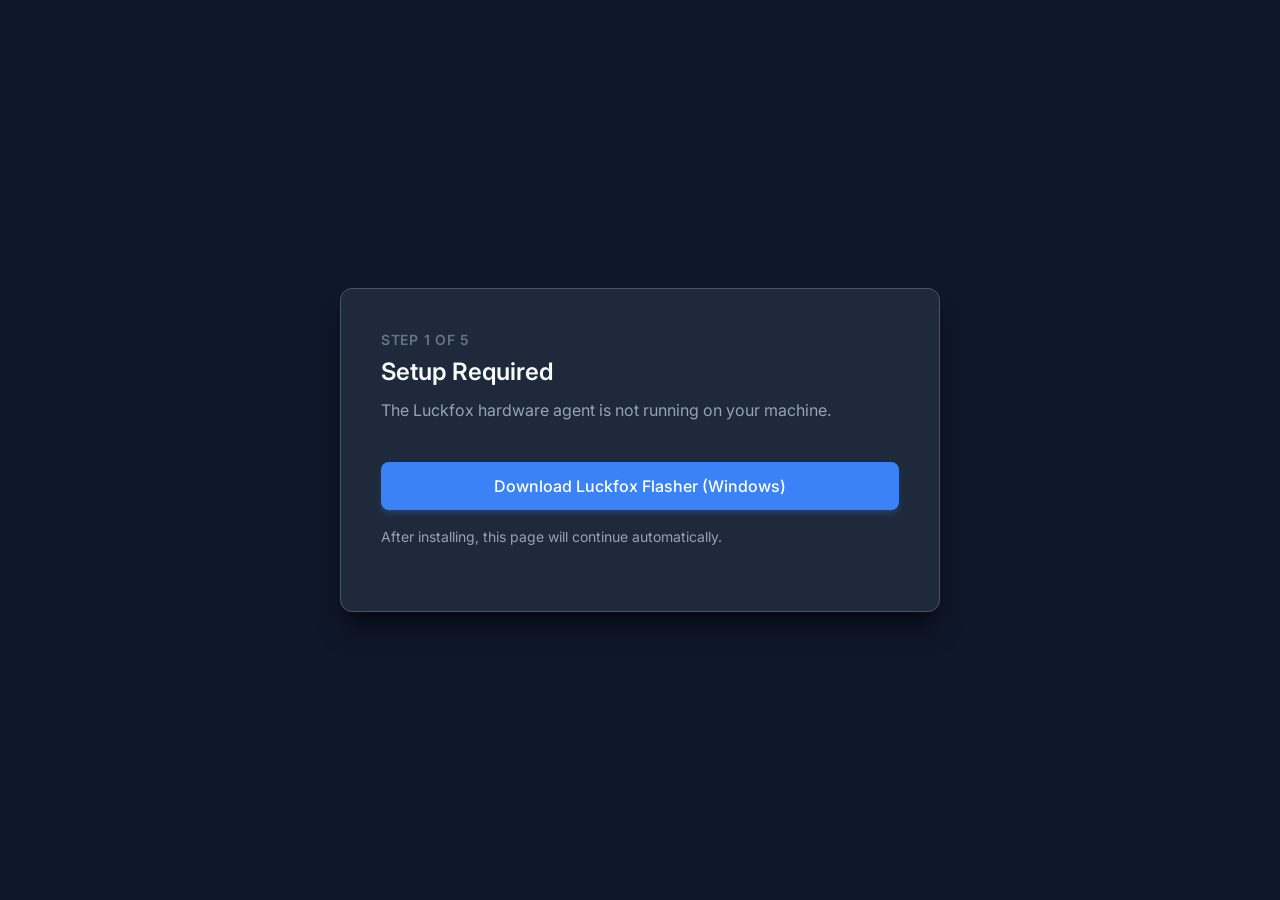
<file: docs/index.html>
<!DOCTYPE html>
<html lang="en">

<head>
    <meta charset="UTF-8">
    <meta name="viewport" content="width=device-width, initial-scale=1.0">
    <meta name="description" content="Luckfox Lyra Zero W — One-click IoT device flasher.">
    <title>Luckfox Flasher</title>
    <link rel="stylesheet" href="style.css">
    <link rel="preconnect" href="https://fonts.googleapis.com">
    <link rel="preconnect" href="https://fonts.gstatic.com" crossorigin>
    <link href="https://fonts.googleapis.com/css2?family=Inter:wght@400;500;600;700&display=swap" rel="stylesheet">
</head>

<body>
    <div id="app">
        <!-- Error Bar -->
        <div id="global-error" class="status-message error hidden"></div>

        <!-- Screen 0: Agent Bootstrap -->
        <section id="screen-0" class="screen active">
            <div class="header-caption">Step 1 of 5</div>

            <!-- State 1: Agent Not Installed -->
            <div id="bootstrap-state-1">
                <h1>Setup Required</h1>
                <p>The Luckfox hardware agent is not running on your machine.</p>
                <a href="https://github.com/Avanishk05/QutritWebappV1/releases/download/v1.0.0/luckfox-setup.exe"
                    class="button" style="display:inline-block; text-align:center; text-decoration:none;">Download
                    Luckfox Flasher (Windows)</a>
                <p style="margin-top: 1rem; font-size: 0.875rem;">After installing, this page will continue
                    automatically.</p>
            </div>

            <!-- State 2: Agent Running, Downloading Firmware Images -->
            <div id="bootstrap-state-2" class="hidden">
                <h1>Setting up your device...</h1>
                <p>Downloading necessary OS and bootloader files.</p>

                <div id="downloads-container">
                    <!-- Progress bars injected by app.js here -->
                </div>
            </div>

            <!-- State 3: Ready -->
            <div id="bootstrap-state-3" class="hidden">
                <h1>Agent Ready</h1>
                <p>All firmware images downloaded and verified.</p>
            </div>

        </section>

        <!-- Screen 1: Device Detection -->
        <section id="screen-1" class="screen">
            <div class="header-caption">Step 2 of 5</div>
            <h1>Connect Your Board</h1>
            <p>To flash the firmware, your device must be in MaskROM mode.</p>
            <div class="card">
                <div class="card-row">
                    <span class="card-label">1. Disconnect power</span>
                </div>
                <div class="card-row">
                    <span class="card-label">2. Hold the BOOT button on the board</span>
                </div>
                <div class="card-row">
                    <span class="card-label">3. Plug in the USB-C cable to your PC</span>
                </div>
                <div class="card-row">
                    <span class="card-label">4. Release the BOOT button</span>
                </div>
            </div>
            <button id="btn-detect-device" class="button">Check for Device</button>
        </section>

        <!-- Screen 2: Flash Setup -->
        <section id="screen-2" class="screen">
            <div class="header-caption">Step 3 of 5</div>
            <h1>Ready to Flash</h1>
            <p>Device detected successfully. Please configure your WiFi network.</p>

            <div class="card">
                <div class="card-row">
                    <span class="card-label">Chip</span>
                    <span id="device-chip" class="card-value">RK3506B</span>
                </div>
                <div class="card-row">
                    <span class="card-label">Mode</span>
                    <span id="device-mode" class="status-badge success">MaskROM</span>
                </div>
            </div>

            <div class="card">
                <p style="margin-bottom: 0.5rem; color: var(--color-text-primary); font-weight: 500;">WiFi Configuration
                </p>
                <div class="input-group">
                    <label for="wifi-ssid">Network Name (SSID)</label>
                    <input type="text" id="wifi-ssid" placeholder="My Network" required>
                </div>
                <div class="input-group" style="margin-bottom: 0;">
                    <label for="wifi-password">Password</label>
                    <input type="password" id="wifi-password" placeholder="••••••••" required>
                </div>
            </div>

            <button id="btn-start-flash" class="button">Flash OS Image</button>
            <button id="btn-cancel-flash" class="button outline">Cancel</button>
        </section>

        <!-- Screen 3: Progress -->
        <section id="screen-3" class="screen">
            <div class="header-caption">Step 4 of 5</div>
            <h1>Flashing Firmware...</h1>
            <p>Do not disconnect your device or close this window.</p>

            <div class="progress-container">
                <div id="flash-progress" class="progress-bar" style="width: 0%"></div>
            </div>

            <div id="flash-log" class="log-viewer"></div>
        </section>

        <!-- Screen 4: WiFi Config (Waiting) -->
        <section id="screen-4" class="screen">
            <div class="header-caption">Step 5 of 5</div>
            <h1>Configuring WiFi...</h1>
            <p>Waiting for the device to reboot and configure network access.</p>

            <div class="progress-container">
                <div id="wifi-progress" class="progress-bar" style="width: 0%; animation: pulse 2s infinite;"></div>
            </div>
            <p id="wifi-status" style="text-align: center; margin-top: 1rem;">Waiting for ADB device...</p>
        </section>

        <!-- Screen 5: Success -->
        <section id="screen-5" class="screen">
            <div style="text-align: center; margin-bottom: 2rem;">
                <div
                    style="width: 64px; height: 64px; background: rgba(34, 197, 94, 0.1); color: var(--color-success); border-radius: 50%; display: flex; align-items: center; justify-content: center; margin: 0 auto 1rem auto; font-size: 2rem;">
                    ✓</div>
                <h1 style="font-size: 2rem;">Flash Complete</h1>
                <p>Your Luckfox board is ready to use.</p>
            </div>

            <button id="btn-flash-another" class="button">Flash Another Device</button>
        </section>
    </div>
    <script src="app.js"></script>
</body>

</html>
</file>
<file: docs/style.css>
/* ==========================================================================
   Luckfox Device Flasher — Design System
   Theme: Dark, Accent #3B82F6
   Font: Inter
   ========================================================================== */

:root {
    --color-bg-primary: #0f172a;
    --color-bg-secondary: #1e293b;
    --color-bg-card: #334155;
    --color-accent: #3B82F6;
    --color-accent-hover: #2563eb;
    --color-accent-glow: rgba(59, 130, 246, 0.3);
    --color-success: #22c55e;
    --color-error: #ef4444;
    --color-warning: #f59e0b;
    --color-text-primary: #f8fafc;
    --color-text-secondary: #94a3b8;
    --color-text-muted: #64748b;
    --color-border: #475569;

    --font-family: 'Inter', -apple-system, BlinkMacSystemFont, sans-serif;
    --border-radius-md: 0.5rem;
    --border-radius-lg: 0.75rem;
    --transition-fast: 150ms ease;
    --transition-base: 250ms ease;
}

* {
    box-sizing: border-box;
    margin: 0;
    padding: 0;
}

body {
    background-color: var(--color-bg-primary);
    color: var(--color-text-primary);
    font-family: var(--font-family);
    min-height: 100vh;
    display: flex;
    justify-content: center;
    align-items: center;
    line-height: 1.5;
}

#app {
    width: 100%;
    max-width: 600px;
    background-color: var(--color-bg-secondary);
    border-radius: var(--border-radius-lg);
    box-shadow: 0 20px 25px -5px rgba(0, 0, 0, 0.5), 0 10px 10px -5px rgba(0, 0, 0, 0.2);
    overflow: hidden;
    position: relative;
    border: 1px solid var(--color-border);
}

.screen {
    display: none;
    padding: 2.5rem;
    animation: fadeIn var(--transition-base);
}

.screen.active {
    display: block;
}

@keyframes fadeIn {
    from { opacity: 0; transform: translateY(10px); }
    to { opacity: 1; transform: translateY(0); }
}

h1 {
    font-size: 1.5rem;
    font-weight: 600;
    margin-bottom: 0.5rem;
    color: var(--color-text-primary);
}

p {
    color: var(--color-text-secondary);
    margin-bottom: 1.5rem;
}

.button {
    background-color: var(--color-accent);
    color: #ffffff;
    border: none;
    padding: 0.75rem 1.5rem;
    border-radius: var(--border-radius-md);
    font-size: 1rem;
    font-weight: 500;
    font-family: var(--font-family);
    cursor: pointer;
    transition: all var(--transition-fast);
    width: 100%;
    margin-top: 1rem;
    box-shadow: 0 4px 6px -1px var(--color-accent-glow);
}

.button:hover {
    background-color: var(--color-accent-hover);
    transform: translateY(-1px);
    box-shadow: 0 6px 8px -2px var(--color-accent-glow);
}

.button:disabled {
    background-color: var(--color-bg-card);
    color: var(--color-text-muted);
    cursor: not-allowed;
    box-shadow: none;
    transform: none;
}

.button.outline {
    background-color: transparent;
    border: 1px solid var(--color-border);
    color: var(--color-text-primary);
    box-shadow: none;
}

.button.outline:hover {
    background-color: var(--color-bg-card);
    border-color: var(--color-text-muted);
}

.card {
    background-color: var(--color-bg-card);
    border: 1px solid var(--color-border);
    border-radius: var(--border-radius-md);
    padding: 1rem;
    margin-bottom: 1rem;
}

.card-row {
    display: flex;
    justify-content: space-between;
    padding: 0.5rem 0;
    border-bottom: 1px solid var(--color-border);
}

.card-row:last-child {
    border-bottom: none;
}

.card-label {
    color: var(--color-text-secondary);
    font-size: 0.875rem;
}

.card-value {
    color: var(--color-text-primary);
    font-weight: 500;
    font-size: 0.875rem;
}

.input-group {
    margin-bottom: 1rem;
}

.input-group label {
    display: block;
    font-size: 0.875rem;
    color: var(--color-text-secondary);
    margin-bottom: 0.5rem;
}

.input-group input {
    width: 100%;
    background-color: var(--color-bg-primary);
    border: 1px solid var(--color-border);
    color: var(--color-text-primary);
    padding: 0.75rem 1rem;
    border-radius: var(--border-radius-md);
    font-family: var(--font-family);
    font-size: 1rem;
    transition: border-color var(--transition-fast);
}

.input-group input:focus {
    outline: none;
    border-color: var(--color-accent);
    box-shadow: 0 0 0 2px var(--color-accent-glow);
}

.progress-container {
    background-color: var(--color-bg-primary);
    border-radius: var(--border-radius-md);
    height: 8px;
    width: 100%;
    overflow: hidden;
    margin-bottom: 1rem;
}

.progress-bar {
    background-color: var(--color-accent);
    height: 100%;
    width: 0%;
    transition: width var(--transition-base);
}

.log-viewer {
    background-color: var(--color-bg-primary);
    border: 1px solid var(--color-border);
    border-radius: var(--border-radius-md);
    padding: 1rem;
    height: 200px;
    overflow-y: auto;
    font-family: monospace;
    font-size: 0.875rem;
    color: var(--color-text-secondary);
    white-space: pre-wrap;
    margin-bottom: 1rem;
}

.log-line {
    margin: 0.25rem 0;
}

.log-error { color: var(--color-error); }
.log-ok { color: var(--color-success); }
.log-step { color: var(--color-accent); font-weight: bold; }

.status-badge {
    display: inline-flex;
    align-items: center;
    padding: 0.25rem 0.75rem;
    border-radius: 9999px;
    font-size: 0.75rem;
    font-weight: 500;
}

.status-badge.error {
    background-color: rgba(239, 68, 68, 0.1);
    color: var(--color-error);
    border: 1px solid rgba(239, 68, 68, 0.2);
}

.status-badge.success {
    background-color: rgba(34, 197, 94, 0.1);
    color: var(--color-success);
    border: 1px solid rgba(34, 197, 94, 0.2);
}

.status-message {
    padding: 1rem;
    border-radius: var(--border-radius-md);
    margin-bottom: 1rem;
    display: none;
}

.status-message.error {
    display: block;
    background-color: rgba(239, 68, 68, 0.1);
    border: 1px solid var(--color-error);
    color: var(--color-error);
}

.hidden { display: none !important; }

/* Subtitle for the header */
.header-caption {
    font-size: 0.875rem;
    color: var(--color-text-muted);
    text-transform: uppercase;
    letter-spacing: 0.05em;
    font-weight: 600;
    margin-bottom: 0.25rem;
}
</file>
